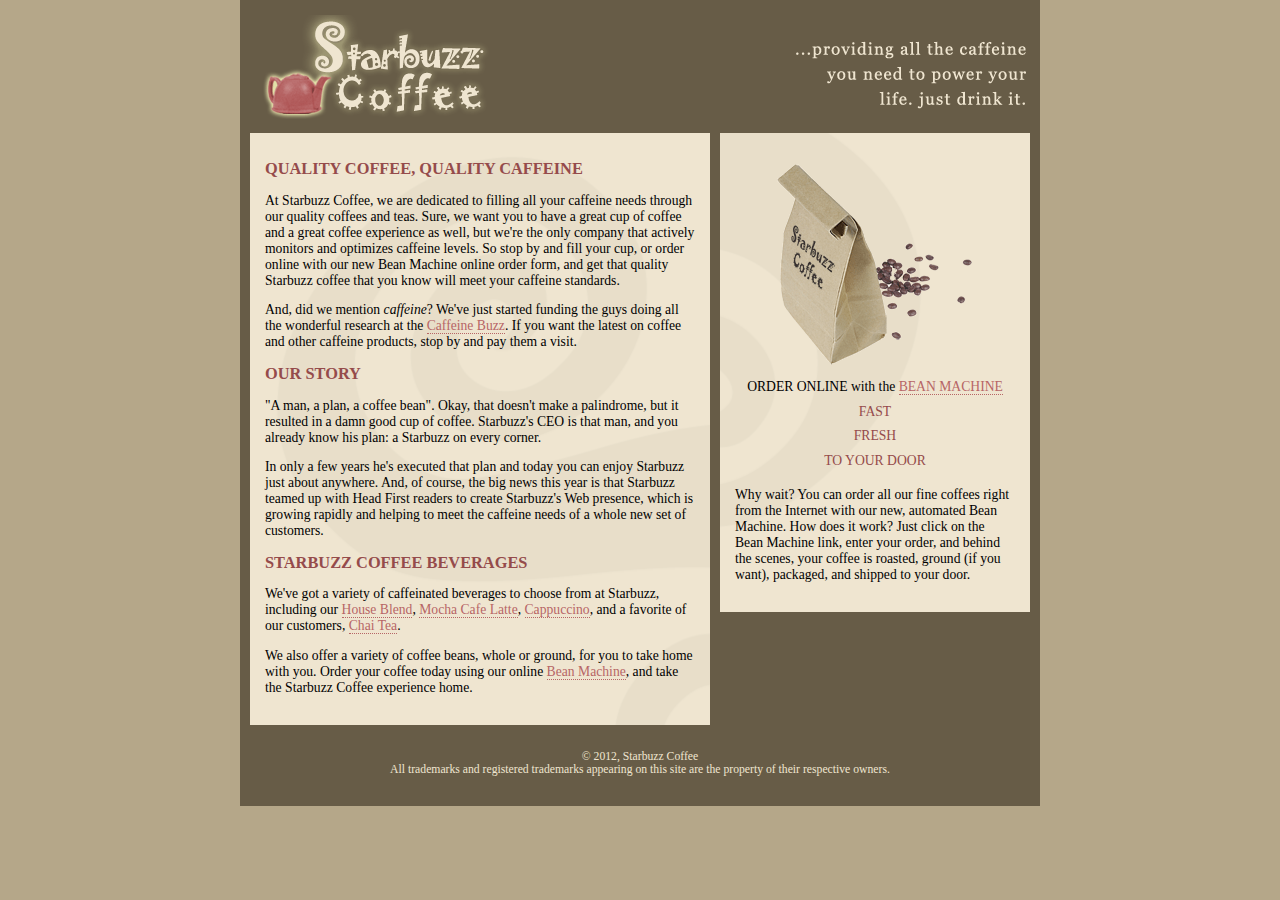
<file: starbuzz/index.html>
<!DOCTYPE html>
<html>
  <head>
    <meta charset="utf-8">
    <title>Starbuzz Coffee</title>
    <link rel="stylesheet" type="text/css" href="starbuzz.css">
  </head> 

  <body>
    <div id="allcontent">
    <div id="header">
      <img src="images/header.gif" alt="Starbuzz Coffee header image">
    </div>

    <div id="sidebar">
      <p class="beanheading">
        <img src="images/bag.gif" alt="Bean Machine bag">
        <br>
        ORDER ONLINE
        with the 
        <a href="form.html">BEAN MACHINE</a>
        <br>
        <span class="slogan">
            FAST <br>
            FRESH <br>
            TO YOUR DOOR <br>
        </span>
      </p>
      <p>
        Why wait?  You can order all our fine coffees right from the Internet with our new, 
        automated Bean Machine.  How does it work?  Just click on the Bean Machine link, 
        enter your order, and behind the scenes, your coffee is roasted, ground 
        (if you want), packaged, and shipped to your door.
      </p>
    </div>

    <div id="main">
      <h1>QUALITY COFFEE, QUALITY CAFFEINE</h1>
      <p>
        At Starbuzz Coffee, we are dedicated to filling all your  caffeine needs through our 
        quality coffees and teas. Sure, we want you to have a great cup of coffee and a great 
        coffee experience as well, but we're the only company that actively monitors and 
        optimizes caffeine levels. So stop by and fill your cup, or order online with our new Bean 
        Machine online order form, and get that quality Starbuzz coffee that you know will meet 
        your caffeine standards.
      </p>
      <p>
        And, did we mention <em>caffeine</em>? We've just started funding the guys doing all 
        the wonderful research at the <a href="http://buzz.wickedlysmart.com"
        title="Read all about caffeine on the Buzz">Caffeine Buzz</a>.
        If you want the latest on coffee and other caffeine products, 
        stop by and pay them a visit.
      </p>
      <h1>OUR STORY</h1>
      <p>
        "A man, a plan, a coffee bean". Okay, that doesn't make a palindrome, but it resulted
        in a damn good cup of coffee.  Starbuzz's CEO is that man, and you already know his 
        plan: a Starbuzz on every corner.
      </p> 
      <p>In only a few years he's executed that plan and today 
        you can enjoy Starbuzz just about anywhere.  And, of course, the big news this year 
        is that Starbuzz teamed up with Head First readers to create Starbuzz's Web presence,  
        which is growing rapidly and helping to meet the caffeine needs of a whole new set of 
        customers.  
      </p>
      <h1>STARBUZZ COFFEE BEVERAGES</h1>
      <p>
        We've got a variety of caffeinated beverages to choose
        from at Starbuzz, including our 
        <a href="beverages.html#house" title="House Blend">House Blend</a>,
        <a href="beverages.html#mocha" title="Mocha Cafe Latte">Mocha Cafe Latte</a>, 
        <a href="beverages.html#cappuccino" title="Cappuccino">Cappuccino</a>,
        and a favorite of our customers, 
        <a href="beverages.html#chai" title="Chai Tea">Chai Tea</a>.
      </p>
      <p>
        We also offer a variety of coffee beans, whole or ground, for you to
        take home with you.  Order your coffee today using our online
        <a href="form.html">Bean Machine</a>, and take
        the Starbuzz Coffee experience home.
      </p>
    </div>

    <div id="footer">
      &copy; 2012, Starbuzz Coffee
      <br>
      All trademarks and registered trademarks appearing on 
      this site are the property of their respective owners.
    </div>
    </div>

  </body>
</html>
</file>
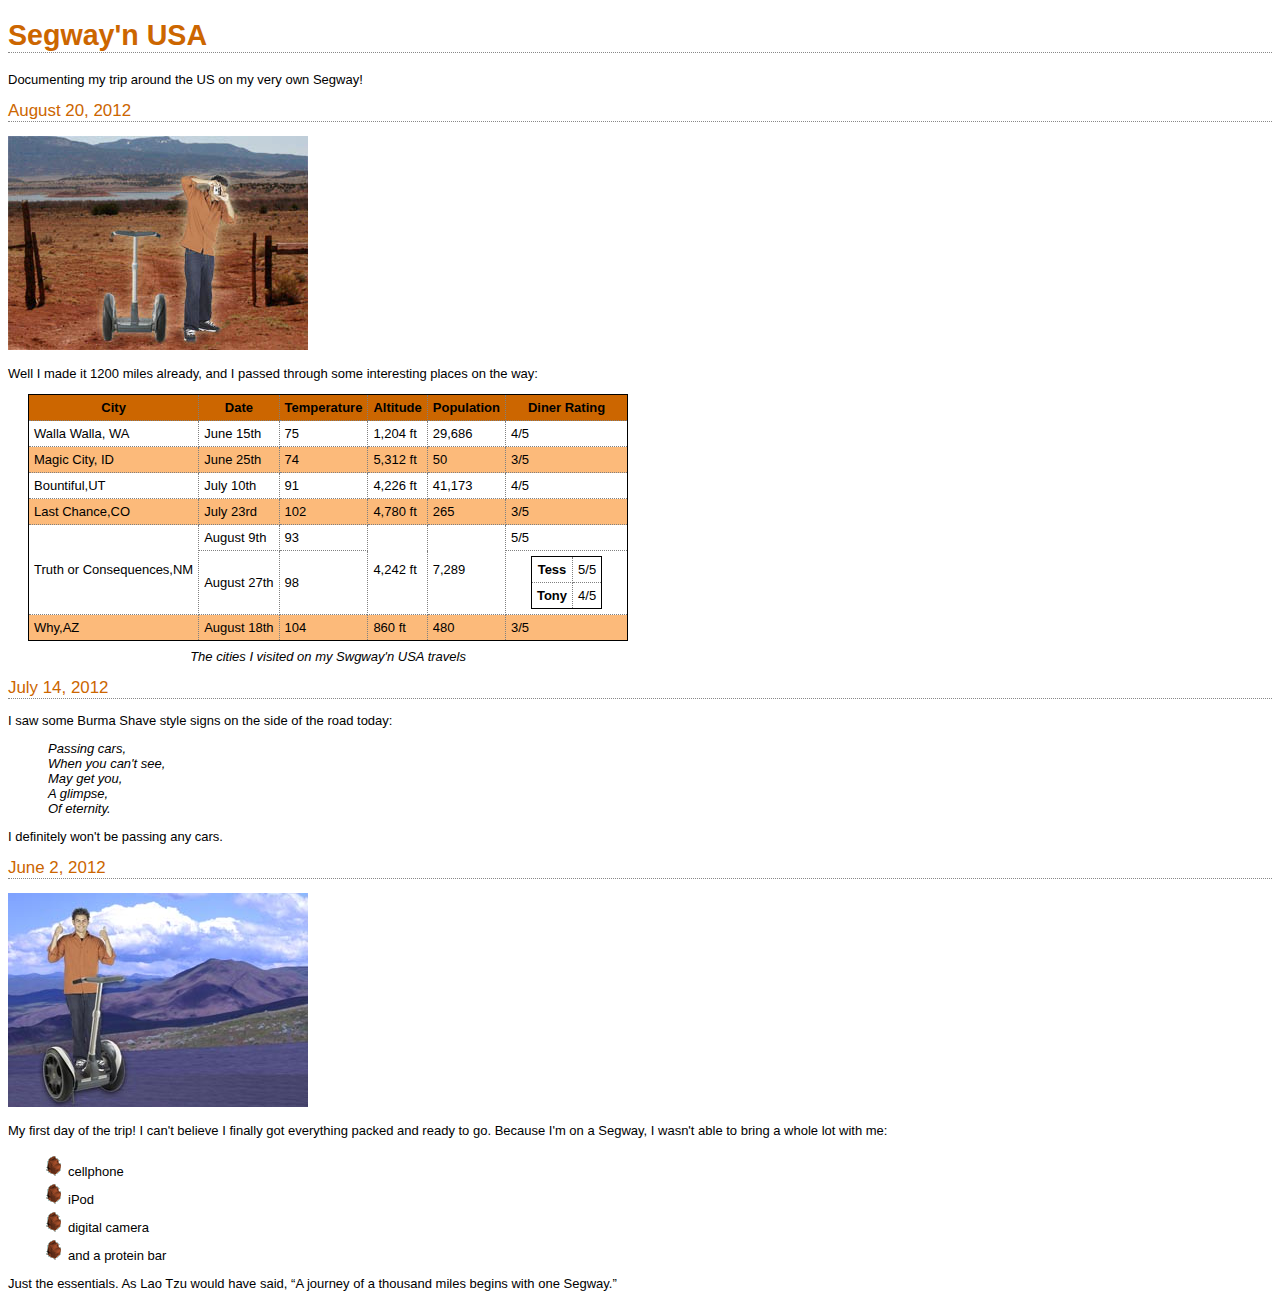
<file: journal/journal.html>
<!DOCTYPE html>
<html>
  <head>
    <meta charset="utf-8">
    <title>My Trip Around the USA on a Segway</title>
    <link type="text/css" rel="stylesheet" href="journal.css">
  </head>
  <body>

    <h1>Segway'n USA</h1>
    <p>
      Documenting my trip around the US on my very own Segway!
    </p>

    <h2>August 20, 2012</h2>
    <p><img src="images/segway2.jpg" alt="Me any my Segway in New Mexico"></p>
    <p>
      Well I made it 1200 miles already, and I passed
      through some interesting places on the way: 
    </p>
    <table>
        <caption>
          The cities I visited on my Swgway'n USA travels
          </caption>
        <tr>
          <th>City</th>
          <th>Date</th>
          <th>Temperature</th>
          <th>Altitude</th>
          <th>Population</th>
          <th>Diner Rating</th>
        </tr>
        <tr>
          <td>Walla Walla, WA</td>
          <td>June 15th</td>
          <td>75</td>
          <td>1,204 ft</td>
          <td>29,686</td>
          <td>4/5</td>
        </tr>
        <tr class="cellcolor">
          <td>Magic City, ID</td>
          <td>June 25th</td>
          <td>74</td>
          <td>5,312 ft</td>
          <td>50</td>
          <td>3/5</td>
        </tr>
        <tr>
          <td>Bountiful,UT</td>
          <td>July 10th</td>
          <td>91</td>
          <td>4,226 ft</td>
          <td>41,173</td>
          <td>4/5</td>
        </tr>
        <tr class="cellcolor">
          <td>Last Chance,CO</td>
          <td>July 23rd</td>
          <td>102</td>
          <td>4,780 ft</td>
          <td>265</td>
          <td>3/5</td>
        </tr>
        <tr>
          <td rowspan="2">Truth or Consequences,NM</td>
          <td>August 9th</td>
          <td>93</td>
          <td rowspan="2">4,242 ft</td>
          <td rowspan="2">7,289</td>
          <td>5/5</td>
        </tr>
        <tr>
          <td>August 27th</td>
          <td>98</td>
          <td>
            <table>
              <tr>
                <th class="。">Tess</th>
                <td>5/5</td>
              </tr>
              <tr>
                <th class="。">Tony</th>
                <td>4/5</td>
                </tr>
            </table>
          </td>
        </tr>
        <tr class="cellcolor">
          <td>Why,AZ</td>
          <td>August 18th</td>
          <td>104</td>
          <td>860 ft</td>
          <td>480</td>
          <td>3/5</td>
        </tr>
      </table>

    <h2>July 14, 2012</h2>
    <p>
      I saw some Burma Shave style signs on the side of the
      road today:
    </p>
    <blockquote>
      <p>
      Passing cars, <br>
      When you can't see, <br>
      May get you, <br>
      A glimpse, <br>
      Of eternity. <br>
      </p>
    </blockquote>
    <p>
      I definitely won't be passing any cars.
    </p>

    <h2>June 2, 2012</h2>
    <p><img src="images/segway1.jpg" alt="The first day of the trip"></p>
    <p>
      My first day of the trip!  I can't believe I finally got
      everything packed and ready to go.  Because I'm on a Segway,
      I wasn't able to bring a whole lot with me:
    </p>
    <ul>
      <li>cellphone</li> 
      <li>iPod</li>
      <li>digital camera</li>
      <li>and a protein bar</li>
    </ul>
    <p>
       Just the essentials.  As
      Lao Tzu would have said, <q>A journey of a 
      thousand miles begins with one Segway.</q>
    </p>
<!--
	<p>
	  To do list:
	</p>
	<ul>
	  <li>Charge Segway</li>
	  <li>Pack for trip
		<ul>
		<li>cellphone</li>
		<li>iPod</li>
		<li>digital camera</li>
		<li>a protein bar</li>
		</ul>
	  </li>
	</ul>
-->
  </body>
</html>
</file>
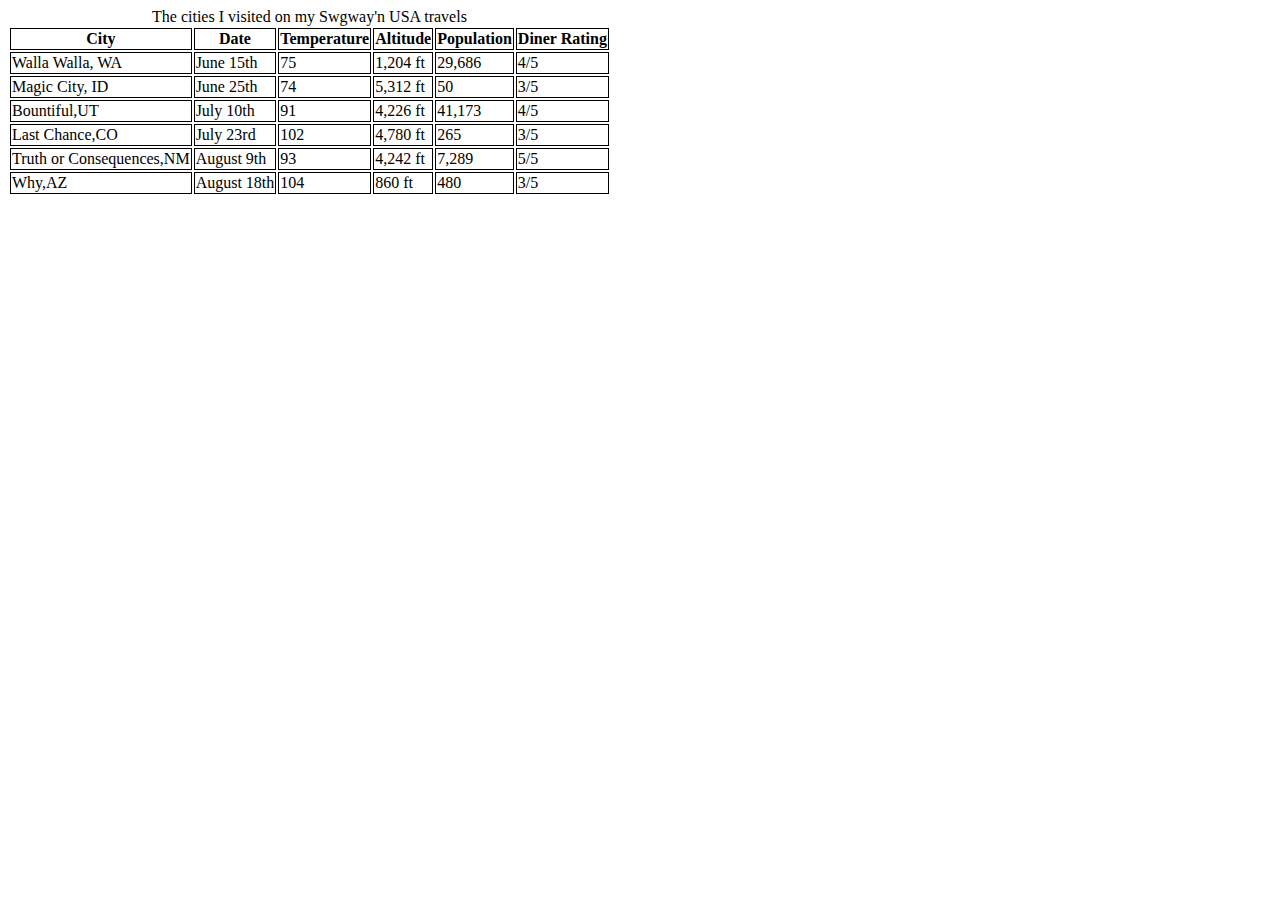
<file: journal/table.html>
<!DOCTYPE html>
<html>
  <head>
    <meta charset="utf-8">
    <style type="text/css">
      td, th { border: 1px solid black; }
    </style>
    <title>Testing Tony's Travels</title>
  </head>
  <body>
    <table>
      <caption>
        The cities I visited on my Swgway'n USA travels
        </caption>
      <tr>
        <th>City</th>
        <th>Date</th>
        <th>Temperature</th>
        <th>Altitude</th>
        <th>Population</th>
        <th>Diner Rating</th>
      </tr>
      <tr>
        <td>Walla Walla, WA</td>
        <td>June 15th</td>
        <td>75</td>
        <td>1,204 ft</td>
        <td>29,686</td>
        <td>4/5</td>
      </tr>
      <tr>
        <td>Magic City, ID</td>
        <td>June 25th</td>
        <td>74</td>
        <td>5,312 ft</td>
        <td>50</td>
        <td>3/5</td>
      </tr>
      <tr>
        <td>Bountiful,UT</td>
        <td>July 10th</td>
        <td>91</td>
        <td>4,226 ft</td>
        <td>41,173</td>
        <td>4/5</td>
      </tr>
      <tr>
        <td>Last Chance,CO</td>
        <td>July 23rd</td>
        <td>102</td>
        <td>4,780 ft</td>
        <td>265</td>
        <td>3/5</td>
      </tr>
      <tr>
        <td>Truth or Consequences,NM</td>
        <td>August 9th</td>
        <td>93</td>
        <td>4,242 ft</td>
        <td>7,289</td>
        <td>5/5</td>
      </tr>
      <tr>
        <td>Why,AZ</td>
        <td>August 18th</td>
        <td>104</td>
        <td>860 ft</td>
        <td>480</td>
        <td>3/5</td>
      </tr>
    </table>
  </body>
</html>
</file>
<file: starbuzz/starbuzz.css>
body { 
  background-color: #b5a789;
  font-family:      Georgia, "Times New Roman", Times, serif;
  font-size:        small;
  margin:           0px;
}

#allcontent {
  width:            800px;
  padding-top:      5px;
  padding-bottom:   5px;
  background-color: #675c47;
  margin-left:      auto;
  margin-right:     auto;
}

#header {
  background-color: #675c47;
  margin:           10px;
  height:           108px;
}

#main {
  background:       #efe5d0 url(images/background.gif) top left;
  font-size:        105%;
  padding:          15px;
  margin:           0px 330px 10px 10px;
}

#sidebar {
  background:       #efe5d0 url(images/background.gif) bottom right;
  font-size:        105%;
  padding:          15px;
  margin:           0px 10px 10px 10px;
  width:            280px;
  float:            right;
}

#footer {
  background-color: #675c47;
  color:            #efe5d0;
  text-align:       center;
  padding:          15px;
  margin:           10px;
  font-size:        90%;
  clear:            right;
}

h1 {
  font-size:        120%;
  color:            #954b4b;
}

.slogan { color: #954b4b; }

.beanheading {
  text-align:       center;
  line-height:      1.8em;
}

a:link {
  color:            #b76666;
  text-decoration:  none;
  border-bottom:    thin dotted #b76666;
}
a:visited {
  color:            #675c47;
  text-decoration:  none;
  border-bottom:    thin dotted #675c47;
}
</file>
<file: journal/journal.css>
@font-face {
	font-family: "Emblema One";
	src: url("http://wickedlysmart.com/hfhtmlcss/chapter8/journal/EmblemaOne-Regular.woff"), 
	     url("http://wickedlysmart.com/hfhtmlcss/chapter8/journal/EmblemaOne-Regular.ttf"); 
}
body {
  font-family:     Verdana, Geneva, Arial, sans-serif;
  font-size:       small;
}
h1, h2 {
  color:           #cc6600;
  border-bottom:   thin dotted #888888;
}
h1 {
  font-family:     "Emblema One", sans-serif;
  font-size:       220%;
}
h2 {
  font-size:       130%;
  font-weight:     normal;
}
blockquote {
  font-style:      italic;
}
table {
  margin-left: 20px;
  margin-right: 20px;
  border: thin solid #000000;
  caption-side: bottom;
  border-collapse: collapse;
}
td,th {
  border: thin dotted gray;
  padding: 5px;
}
caption {
  font-style: italic;
  padding-top: 8px;
}
th {
  background-color: #cc6600;
}
.cellcolor {
  background-color: #fcba7a;
}
.。{
  background-color: #ffffff;
}
li {
  list-style-image: url(images/backpack.gif);
  padding-top: 5px;
  margin-left: 20px;
}
</file>
